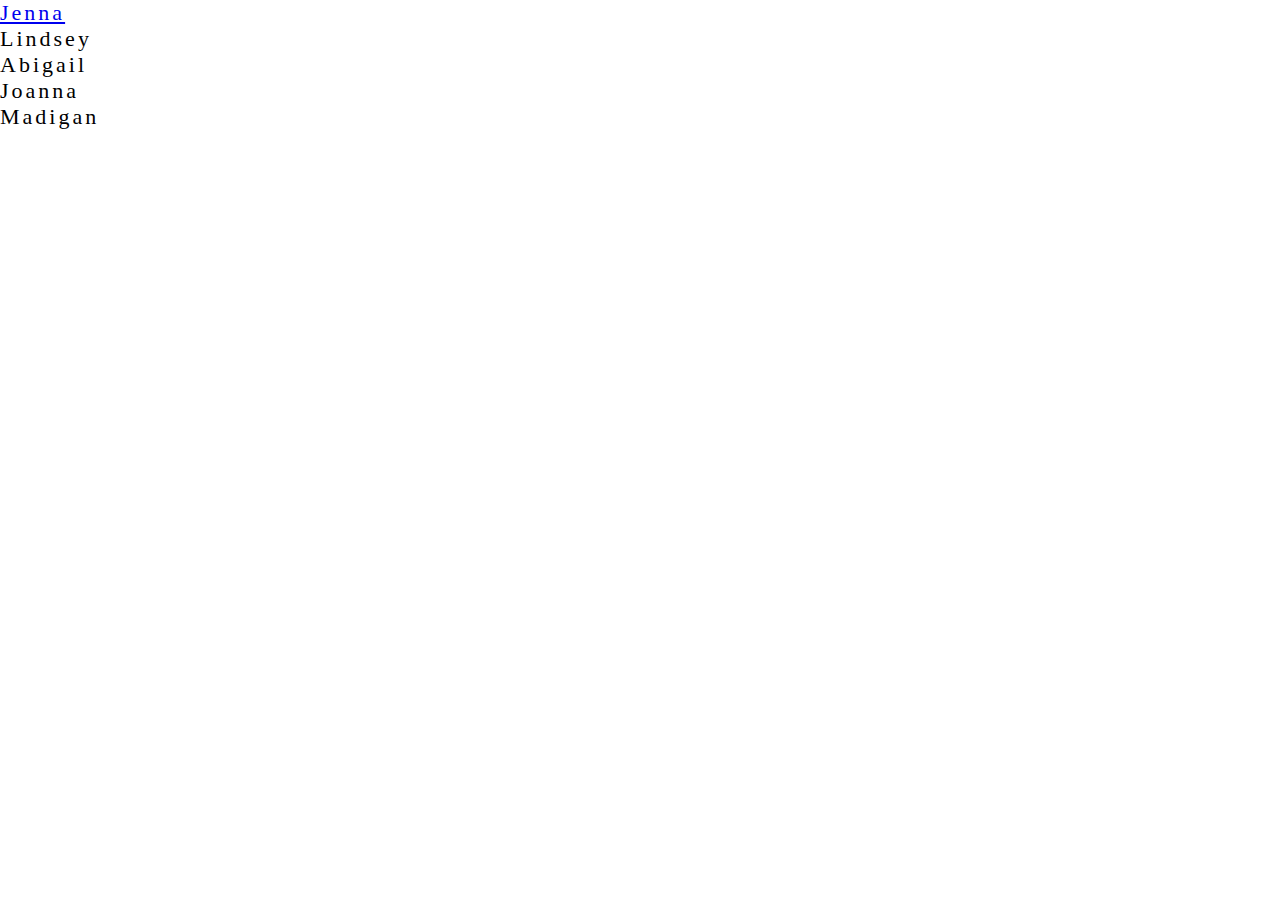
<file: index.html>
<html>

  <head>
    
    <link rel="stylesheet" href="css/page.css"/>
    
  </head>
  
  <body>
    
    <ul>
      <li>
        <a href="members/jenna-cale.html">Jenna</a>
      </li>
      <li>
        Lindsey
      </li>
      <li>
        Abigail
      </li>
      <li>
        Joanna
      </li>
      <li>
        Madigan
      </li>
    </ul>
    
  </body>
  
</html>
</file>
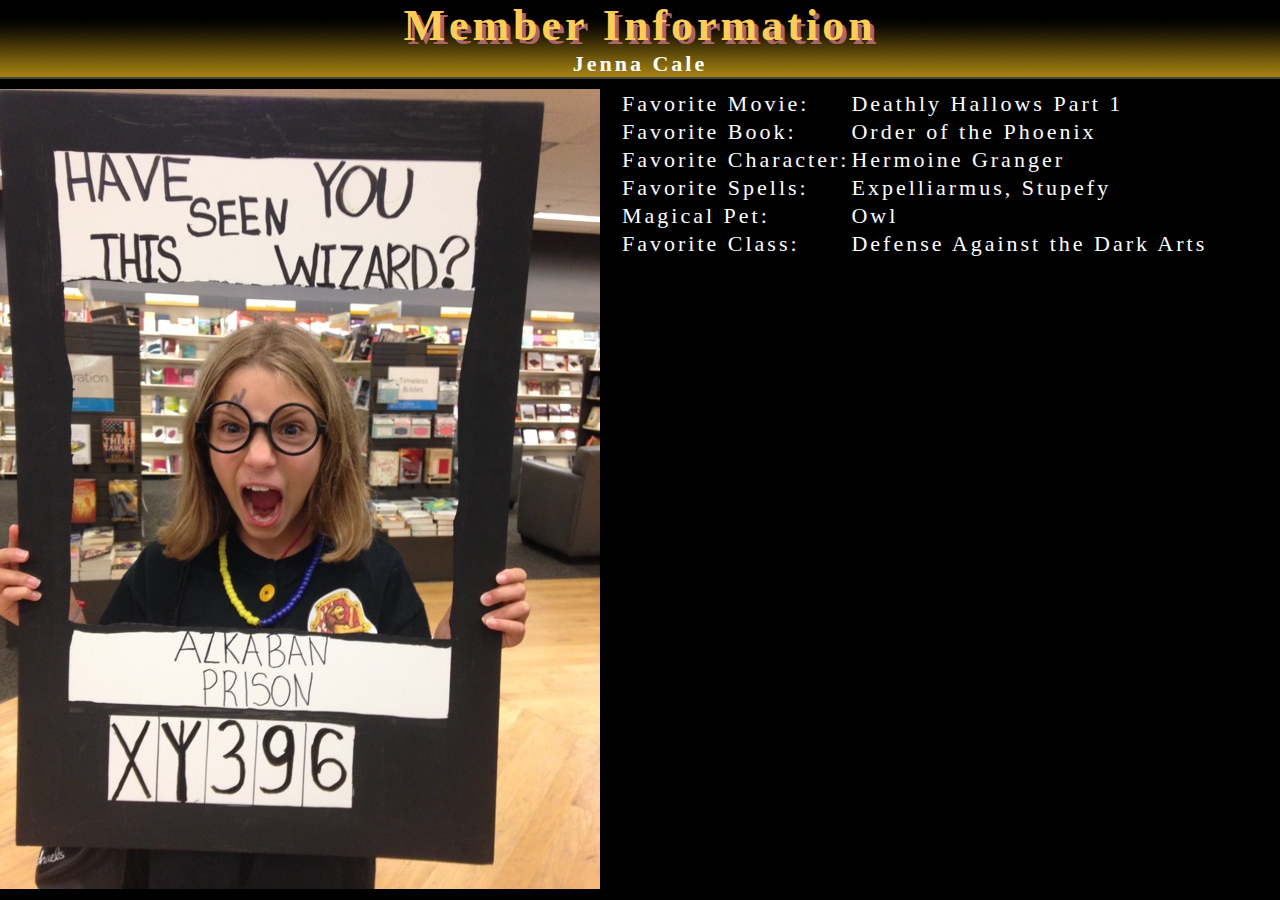
<file: members/jenna-cale.html>
<html>
  
  <head>
    
    <link rel="stylesheet" href="../css/page.css"/>
    <link rel="stylesheet" href="../css/member.css"/>
    
  </head>
  
  <body>
    
    <div class="head">
      <h1>Member Information</h1>
    
      <h2>Jenna Cale</h2>
    </div>
    
    
    <img class="photo" src="../image/jenna-cale.jpg"/>
    
    <table photo="demo">
      
      <tr>
        <td>
          Favorite Movie:
        </td>
        <td>
          Deathly Hallows Part 1
        </td>
      </tr>
      <tr>
        <td>
          Favorite Book:
        </td>
        <td>
          Order of the Phoenix
        </td>
      </tr>
      <tr>
        <td>
          Favorite Character:
        </td>
        <td>
          Hermoine Granger
        </td>
      </tr>
      <tr>
        <td>
          Favorite Spells:
        </td>
        <td>
          Expelliarmus, Stupefy
        </td>
      </tr>
      <tr>
        <td>
          Magical Pet:
        </td>
        <td>
          Owl
        </td>
      </tr>
      <tr>
        <td>
          Favorite Class:
        </td>
        <td>
          Defense Against the Dark Arts
        </td>
      </tr>
      
    </table>
    
  </body>
  
</html>
</file>
<file: css/page.css>
*
{
  /*font-family: sans-serif;*/
  font-family: "Magic School Two";
  padding: 0;
  margin: 0;
  font-size: 22px;
  letter-spacing: 3px;
}
</file>
<file: css/member.css>
html
{
  background: #000;
  color: #fff;
}

h1
{
  text-align: center;
  font-size: 2em;
  letter-spacing: 4px;
  text-shadow: #a66 4px 4px;
  color: #fc5;
}

h2
{
  text-align: center;
}

.head
{
  border-bottom: 2px solid #444;
  background-image: url("../image/memhbg.jpg");
  background-repeat: repeat-x;
  background-position: bottom;
  
  margin-bottom: 10px;
}

.photo
{
  float: left;
  margin-right: 20px;
}

.demo
{
  float: left;
}
</file>
